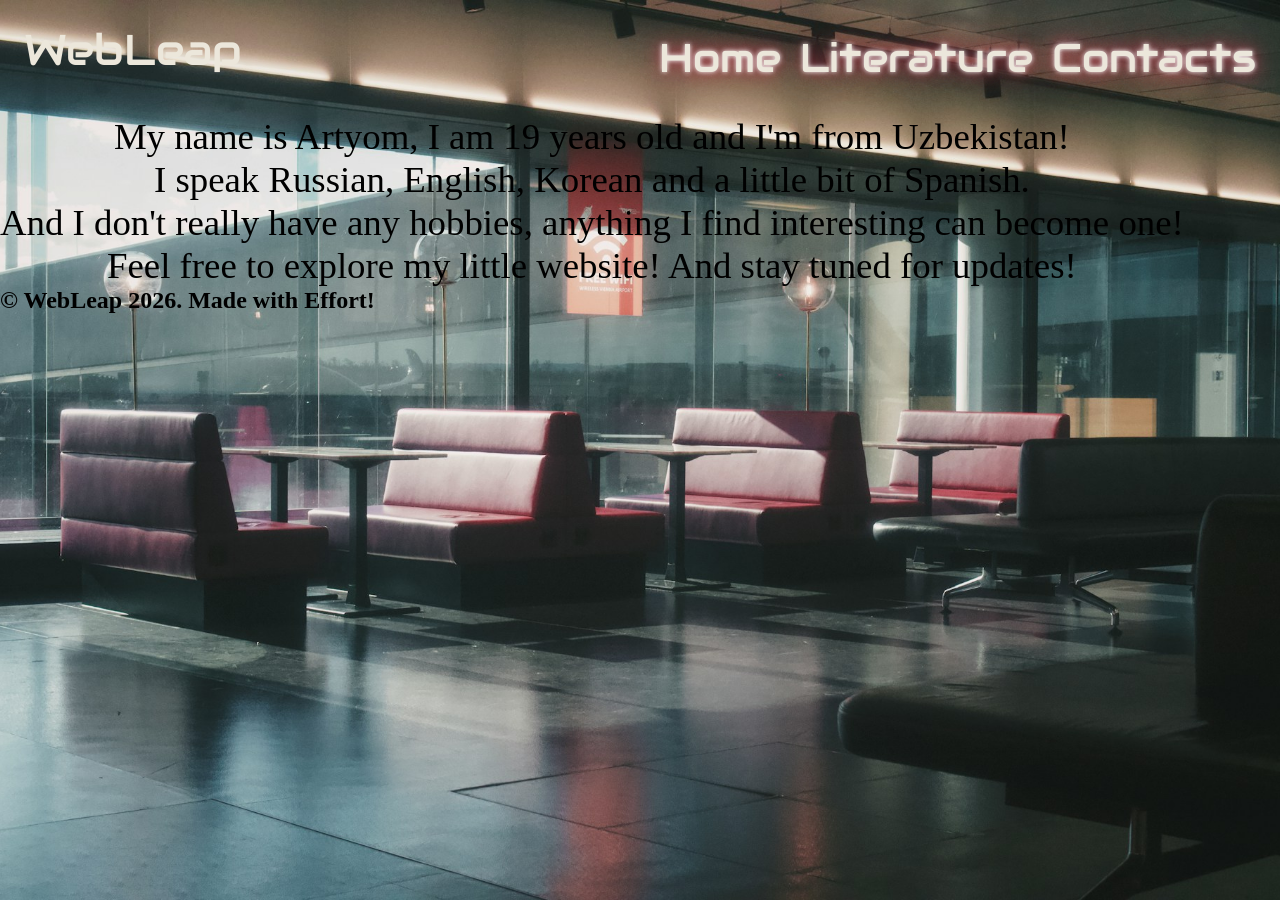
<file: index.html>
<!DOCTYPE html>
<html lang="us">
    <head>
        <meta charset="UTF-8">
        <meta name="viewport" content="width=device-width, initial-scale=1.0">
     <link rel="preconnect" href="https://fonts.googleapis.com">
<link rel="preconnect" href="https://fonts.gstatic.com" crossorigin>
<link href="https://fonts.googleapis.com/css2?family=Audiowide&display=swap" rel="stylesheet">
        <link rel="stylesheet" href="style.css">
        <title>WebLeap</title>
    </head>
    <body>
        <header>
            <nav class="navigation-bar">
                <a href="index.html" class="logo-home-link">WebLeap</a>
                <ul class="navigation-links-list">
                    <li><a href="index.html">Home</a></li>
                    <li><a href="favlit.html">Literature</a></li>
                    <li><a href="contact.html">Contacts</a></li>
                </ul>
            </nav>
        </header>
        <main>
            <section class="introduction-section">
                <p>
                    My name is Artyom, I am 19 years old and I'm from Uzbekistan!<br>
                    I speak Russian, English, Korean and a little bit of Spanish.<br>
                    And I don't really have any hobbies, anything I find interesting can become one!<br>
                    Feel free to explore my little website! And stay tuned for updates!
                </p>
            </section>
        </main>
        <footer>
            <h2>&copy; WebLeap 2026. Made with Effort!</h2>
        </footer>
    </body>
</html>
</file>
<file: style.css>
* {
    margin: 0;
    padding: 0;
    box-sizing: border-box;
}
body {
    background-image: url("images/ViennaInterAirport.jpg");
    background-size: cover;
    background-position: center;
    background-repeat: no-repeat;
    background-attachment: fixed;
}

/* Navigation bar and introduction section */
.navigation-bar {
    display: flex;
    justify-content: space-between;
    padding: 2rem 1.5rem;   
}

/* 'WebLeap' as a link to the main page */
.logo-home-link {
    font-family: "Audiowide", sans-serif;
    font-weight: 400;
    font-style: normal;
    text-decoration: none;
    font-size: 2.7rem;
    margin-top: -0.6rem;
    color: #ece7db;
    animation: pulse 2s ease-out infinite alternate;
}

@keyframes pulse {
    from {
        text-shadow: 0 0 0 #80366d;
    }
    to {
        text-shadow: 0 0 25px #80366d, 
                     0 0 50px #80366d,
                     0 0 75px #80366d;
    }
}

.navigation-links-list {
    display: flex;
    list-style: none;
    gap: 1.2rem;
}

.navigation-links-list a {
    font-family: "Audiowide", sans-serif;
    font-weight: 400;
    font-style: normal;
    text-decoration: none;
    font-size: 2.5rem;
    color: #ece7db;
    text-shadow: 0 0 5px #fff,
               0 0 15px #b0414f,
               0 0 30px #b0414f;
    transition: text-shadow 0.3s ease-in-out;
}

.navigation-links-list a:hover {
    text-shadow: 0 0 5px #b0414f,
                 0 0 15px #b0414f,
                 0 0 30px #b0414f;
}

/* Introduction section */
.introduction-section {
    display: flex;
}

.introduction-section p{
    text-align: center;
    font-size: 2.3rem;
}
</file>
